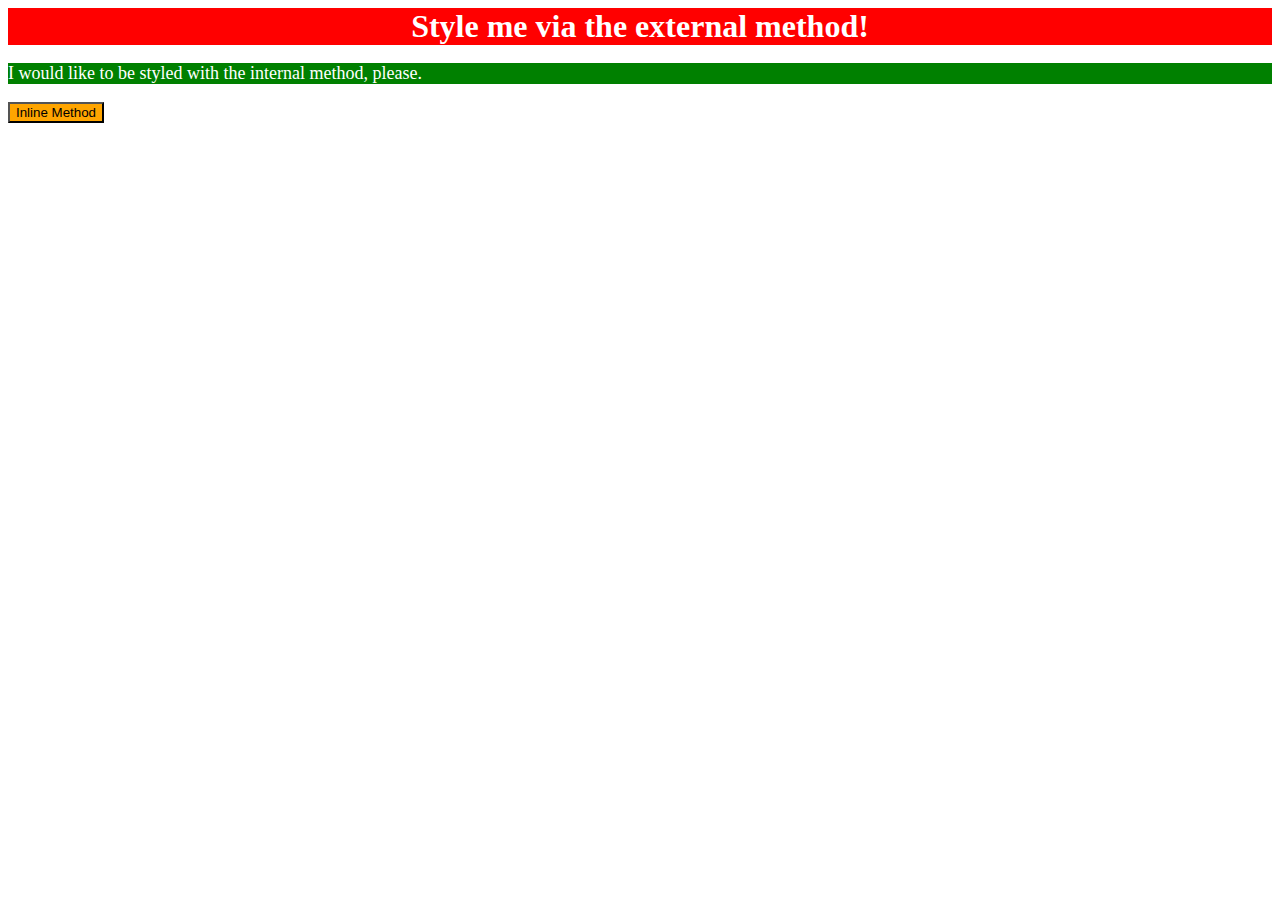
<file: foundations/01-css-methods/index.html>
<!DOCTYPE html>
<html lang="en">
  <head>
    <link rel="stylesheet" href="style.css" />
    <style>
    p {
      background: green;
      color:white;
      font-size: 18px;
    </style>
    <meta charset="UTF-8">
    <meta http-equiv="X-UA-Compatible" content="IE=edge">
    <meta name="viewport" content="width=device-width, initial-scale=1.0">
    <title>Methods for Adding CSS</title>
  </head>
  <body>
    <div>Style me via the external method!</div>
    <p>I would like to be styled with the internal method, please.</p>
    <button style="background:orange; font-size">Inline Method</button>
  </body>
</html>
</file>
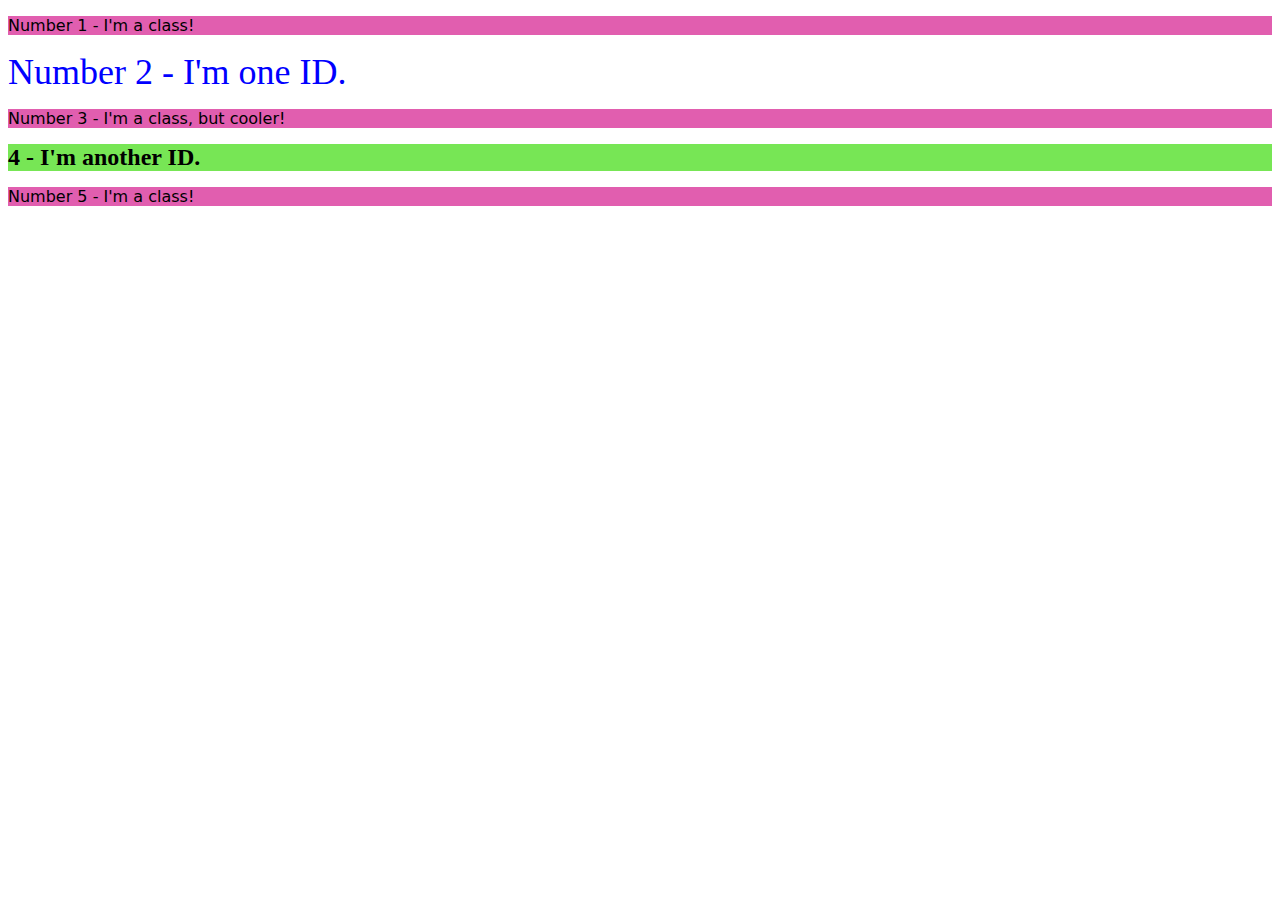
<file: foundations/02-class-id-selectors/index.html>
<!DOCTYPE html>
<html lang="en">
  <head>
    <meta charset="UTF-8">
    <meta http-equiv="X-UA-Compatible" content="IE=edge">
    <meta name="viewport" content="width=device-width, initial-scale=1.0">
    <title>Class and ID Selectors</title>
    <link rel="stylesheet" href="style.css">
  </head>
  <body>
    <p class="impar">Number 1 - I'm a class!</p>
    <div class="blue">Number 2 - I'm one ID.</div>
    <p class="odd impar" id="3">Number 3 - I'm a class, but cooler!</p>
    <div class="draw"> 4 - I'm another ID.</div>
    <p class="impar">Number 5 - I'm a class!</p>
  </body>
</html>
</file>
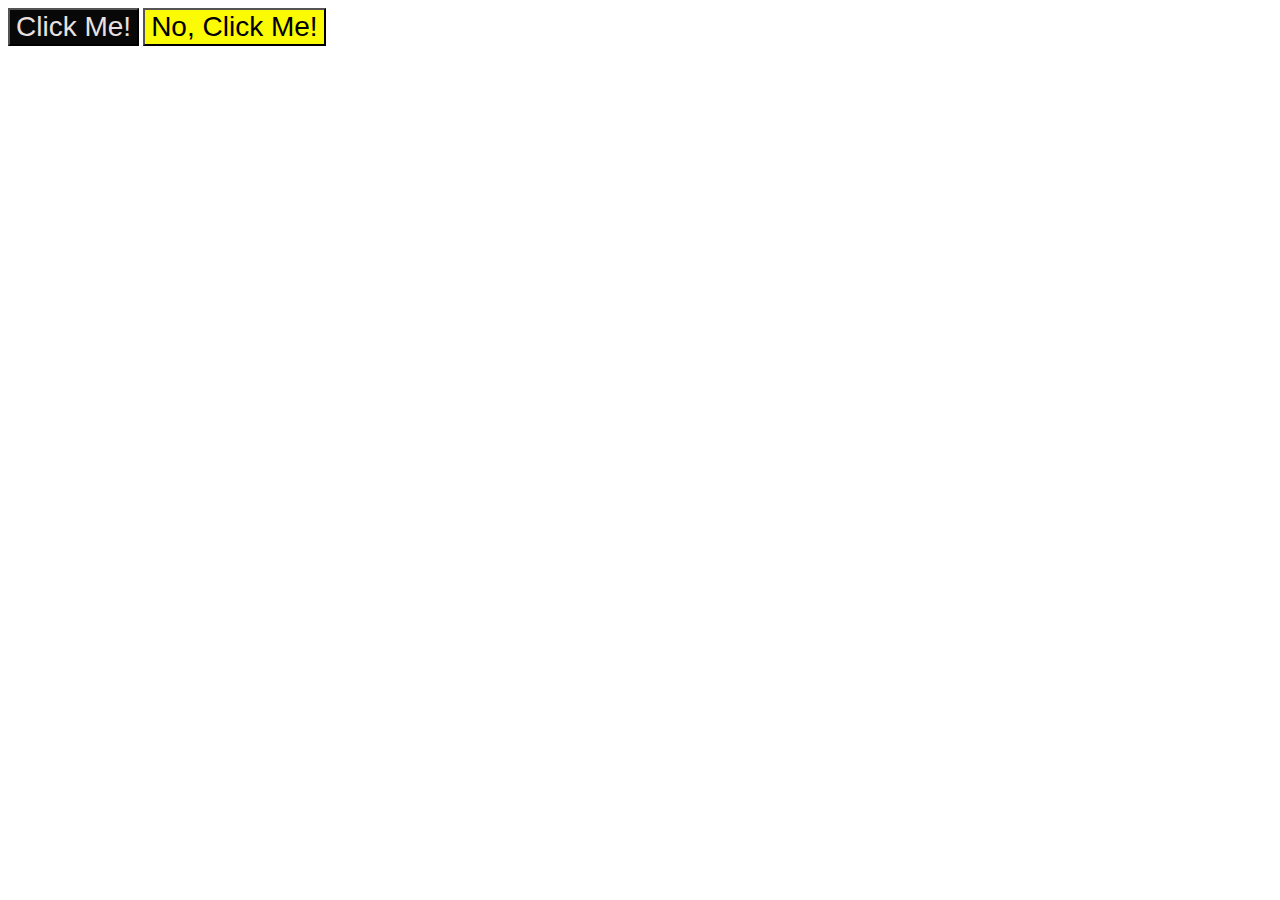
<file: foundations/03-grouping-selectors/index.html>
<!DOCTYPE html>
<html lang="en">
  <head>
    <meta charset="UTF-8">
    <meta http-equiv="X-UA-Compatible" content="IE=edge">
    <meta name="viewport" content="width=device-width, initial-scale=1.0">
    <title>Grouping Selectors</title>
    <link rel="stylesheet" href="style.css">
  </head>
  <body>
    <button class="jump black">Click Me!</button>
    <button class="jump yellow">No, Click Me!</button>
  </body>
</html>
</file>
<file: foundations/01-css-methods/style.css>
div {
    background-color: red;
    color: white;
    font-size: 32px;
    text-align: center;
    font-weight: bold;

    }
</file>
<file: foundations/02-class-id-selectors/style.css>
.impar {
    background-color: rgb(225, 94, 175);
    font-family: Verdana, "DejaVu Sans", sans-serif;
    
}

.blue {
    color: blue;
    font-size: 36px;

}

#3 {
    font-size: 24px;

}

.draw {
    background-color: rgb(119, 230, 85);
    font-size: 24px;
    font-weight: bold;
    }
</file>
<file: foundations/03-grouping-selectors/style.css>
.black {
   background-color: rgb(8, 8, 8);
   color: rgb(233, 225, 225);
    
}

.yellow {
    background-color:rgb(251, 251, 6);
    
}

.jump {
    font-size: 28px;
    font-family: Helvetica, "Times New Roman", sans-serif;
}
</file>
